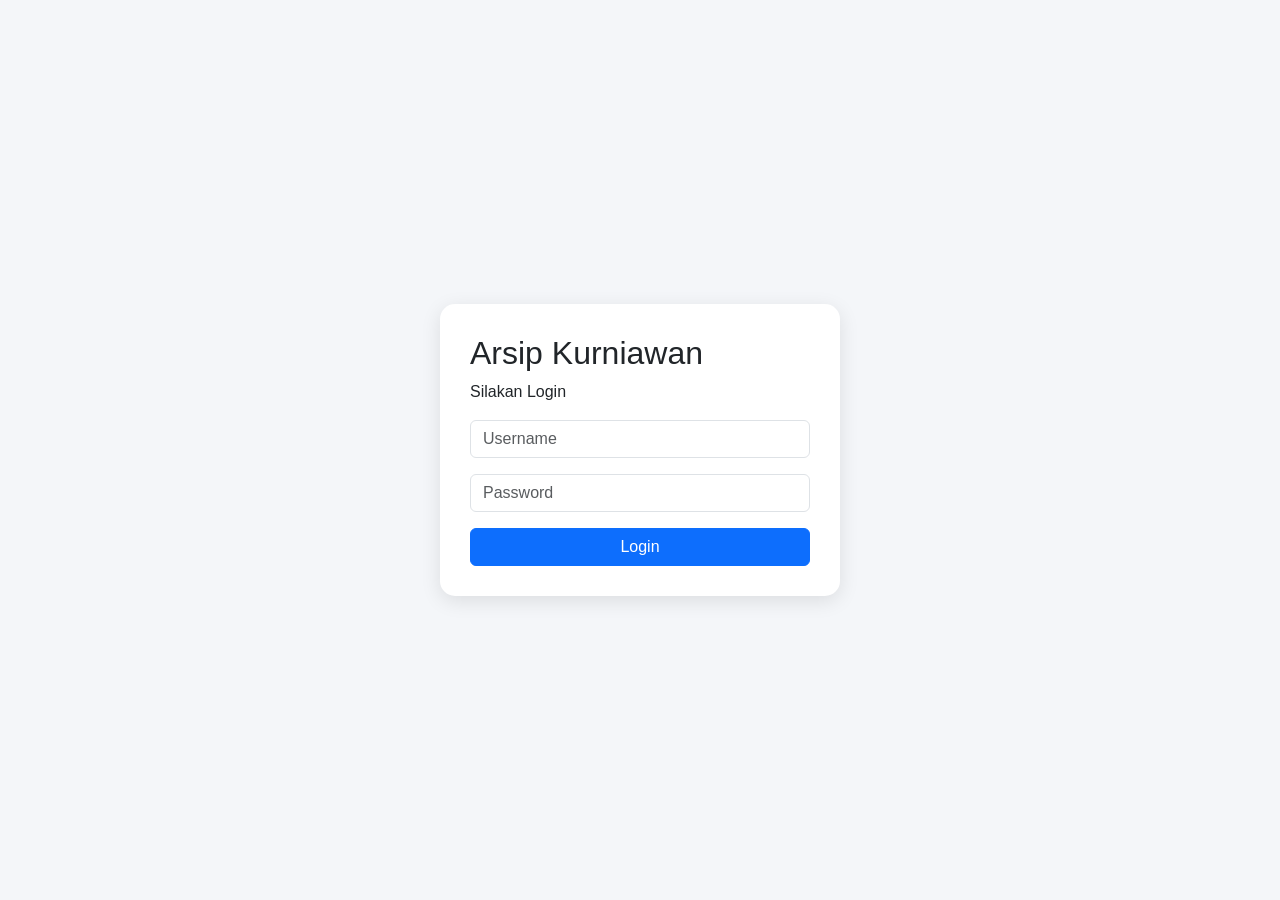
<file: index.html>
<!DOCTYPE html>
<html lang="id">

<head>

<meta charset="UTF-8">
<meta name="viewport" content="width=device-width, initial-scale=1.0">

<title>Arsip Kurniawan</title>

<link href="https://cdn.jsdelivr.net/npm/bootstrap@5.3.3/dist/css/bootstrap.min.css" rel="stylesheet">

<link rel="stylesheet" href="css/style.css">

</head>

<body>

<div class="login-container">

    <div class="login-card">

        <h2>Arsip Kurniawan</h2>

        <p>Silakan Login</p>

        <input
            type="text"
            id="username"
            class="form-control mb-3"
            placeholder="Username">

        <input
            type="password"
            id="password"
            class="form-control mb-3"
            placeholder="Password">

        <button
            class="btn btn-primary w-100"
            onclick="login()">

            Login

        </button>

    </div>

</div>

<script src="js/config.js"></script>
<script src="js/auth.js"></script>

</body>
</html>
</file>
<file: css/style.css>
body{
    margin:0;
    padding:0;
    background:#f4f6f9;
    font-family:Segoe UI, sans-serif;
}

/* LOGIN */

.login-container{

    height:100vh;

    display:flex;

    justify-content:center;

    align-items:center;

}

.login-card{

    width:400px;

    background:white;

    padding:30px;

    border-radius:15px;

    box-shadow:0 5px 20px rgba(0,0,0,.1);

}

/* DASHBOARD */

.wrapper{

    display:flex;

    min-height:100vh;

}

.sidebar{

    position: fixed;

    top: 0;

    left: 0;

    min-width:250px;

    width:250px;

    background:#1f2937;

    color:white;

    padding:20px;

    overflow-x: auto;

}

.sidebar h3{

    margin-bottom:30px;

}

.sidebar ul{

    list-style:none;

    padding:0;

}

.sidebar li{

    padding:12px;

    margin-bottom:10px;

    cursor:pointer;

    border-radius:8px;

}

.sidebar li:hover{

    background:#374151;

}

.content{

    margin-left: 250px;

    padding:30px;

    background:#f3f4f6;

    min-height: 100vh;

    overflow-x: auto;

}

.stat-card{

    border:none;

    border-radius:15px;

    padding:20px;

    box-shadow:0 3px 10px rgba(0,0,0,.1);

}

.stat-card{
    min-height:140px;
    border:none;
    border-radius:12px;
    box-shadow:0 2px 8px rgba(0,0,0,.1);
}

.stat-card h2{
    font-size:42px;
    font-weight:bold;
}

.stat-card h3{
    font-size:36px;
    font-weight:bold;
}

#kategoriCards .card{
    min-height:140px;
}

#kategoriCards h2{
    font-size:40px;
    margin-top:10px;
}

/* GRAFIK DASHBOARD */

.chart-container{
    position: relative;
    width: 100%;
    height: 400px;
}

#arsipChart{
    width: 100% !important;
    height: 100% !important;
}

/* RESPONSIVE */

@media (max-width: 768px){

    .wrapper{
        flex-direction:column;
    }

    .sidebar{
        width:100%;
    }

    .content{
        padding:15px;
    }

    .stat-card h2{
        font-size:28px;
    }

    .stat-card h3{
        font-size:24px;
    }

    .chart-container{
        height:300px;
    }

}

.chart-container{

    position:relative;

    width:100%;

    height:400px;

    max-height:400px;

}

#arsipChart{

    width:100% !important;

    height:100% !important;

}

.content{

    flex:1;

    padding:30px;

    background:#f3f4f6;

    overflow-x:auto;

}

@media (max-width:768px){

    .sidebar{

        position:relative;

        width:100%;

        height:auto;

    }

    .content{

        margin-left:0;

    }

}

.sidebar li.active{

    background:#2563eb;

}

.chart-container{
    position: relative;
    height: 350px;
    width: 100%;
}

.chart-container canvas {
    width: 100% !important;
    height: 100% !important;
}
</file>
